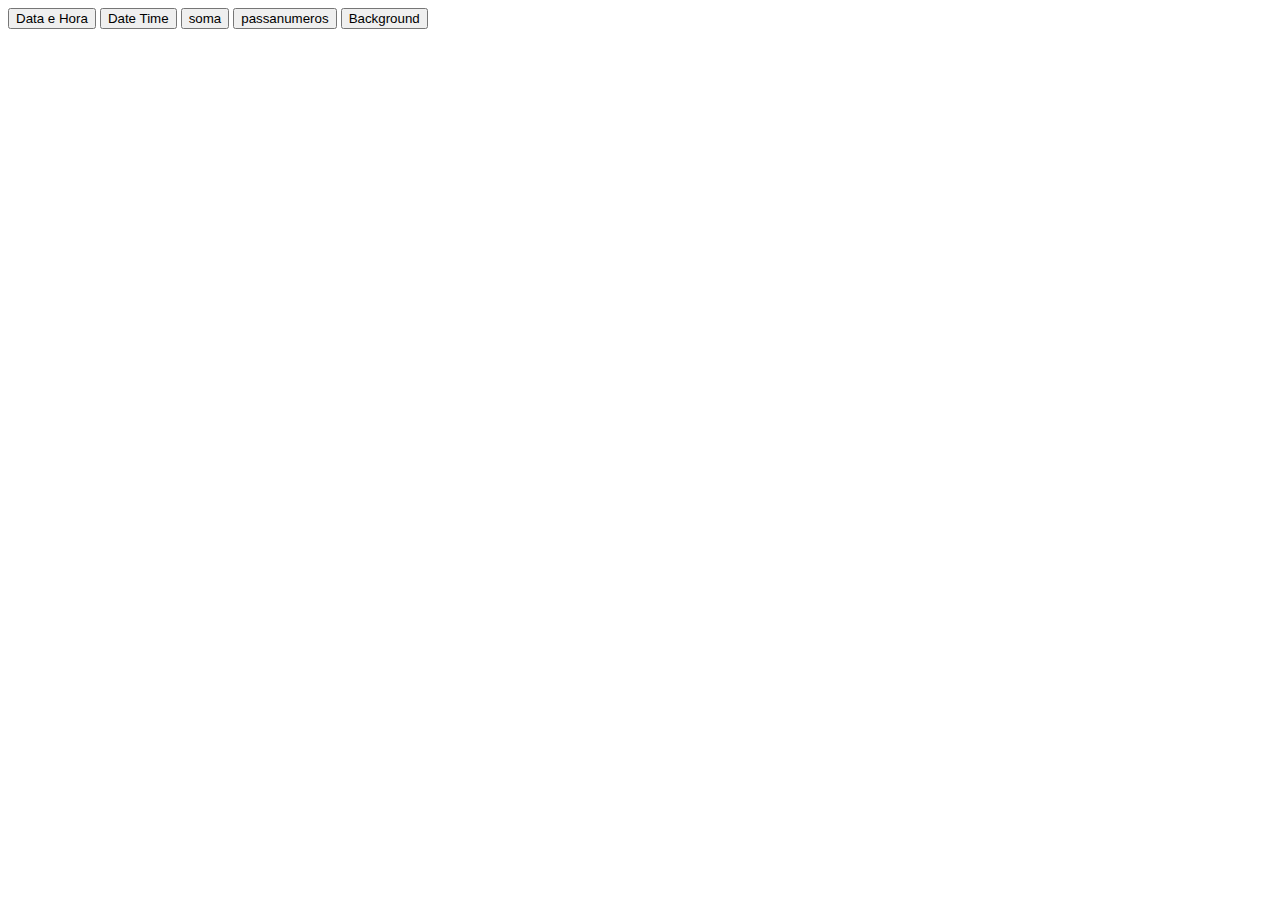
<file: 2-14042022/index.html>
<!DOCTYPE html>
<html lang="pt-BR">
<head>
    <meta charset="UTF-8">
    <meta http-equiv="X-UA-Compatible" content="IE=edge">
    <meta name="viewport" content="width=device-width, initial-scale=1.0">
    <title>Document</title>
</head>
<body>
    <button onclick="dataehora();"> Data e Hora </button>

    <button onclick="window.document.title=datetime();"> Date Time</button>

    <button onclick="console.log(soma([20,30,10]));">soma</button>

    <button onclick="console.log(passenumeros());">passanumeros</button>

    <button onclick="background()">Background</button>

    <div id="tabela"></div>

    <script src="js/scripts.js"></script>
</body>
</html>
</file>
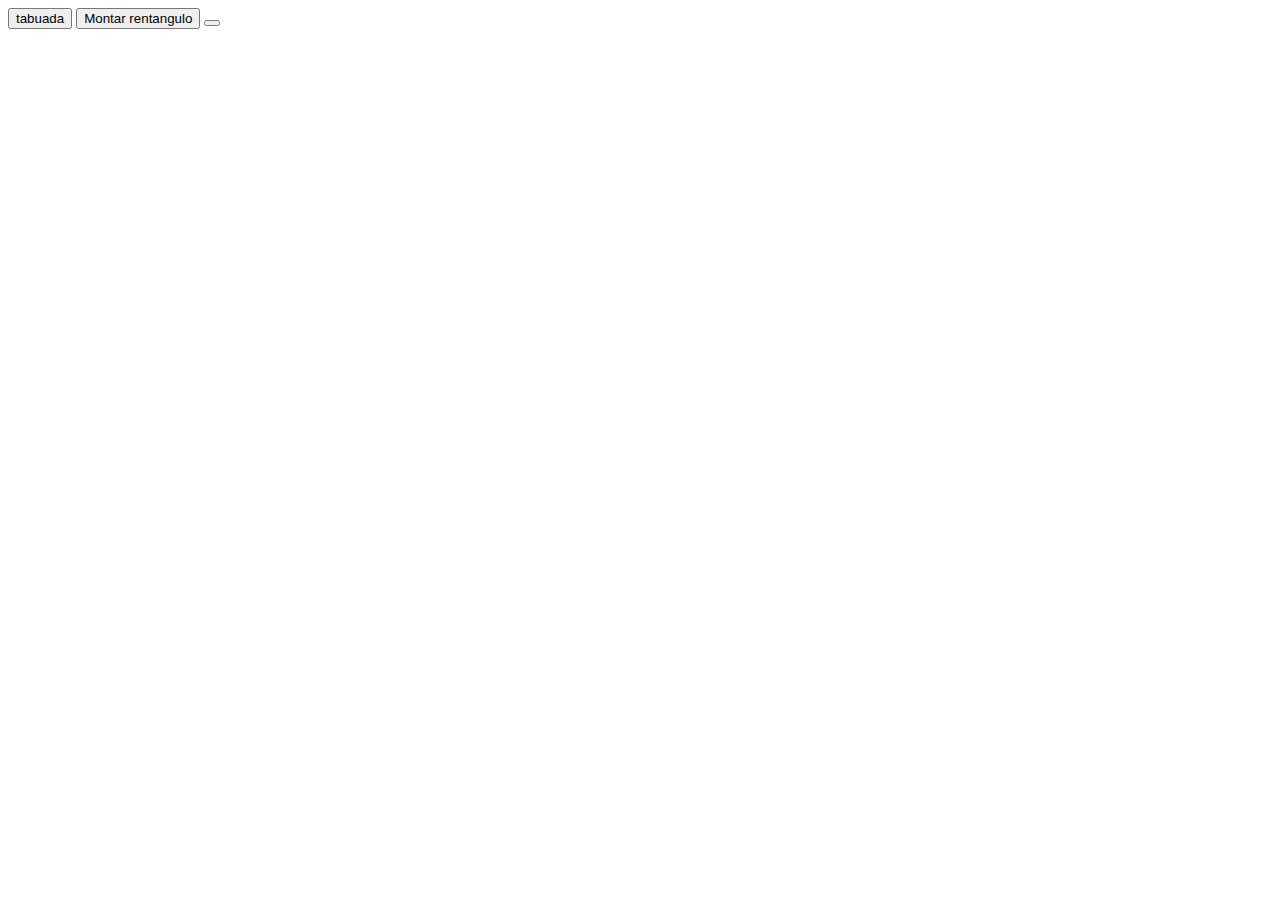
<file: 3-18042022/index.html>
<!DOCTYPE html>
<html lang="en">
<head>
    <meta charset="UTF-8">
    <meta http-equiv="X-UA-Compatible" content="IE=edge">
    <meta name="viewport" content="width=device-width, initial-scale=1.0">
    <title>Document</title>
</head>
<body>



    <button onclick="console.log(tabuada());">tabuada</button>
    <button onclick="rentangulo(10,30)">Montar rentangulo</button>
    <button onclick="ordernar([40,"></button>

    <div id="painel"></div>
     
    <script src="js/scripts.js"></script>


</body>
</html>
</file>
